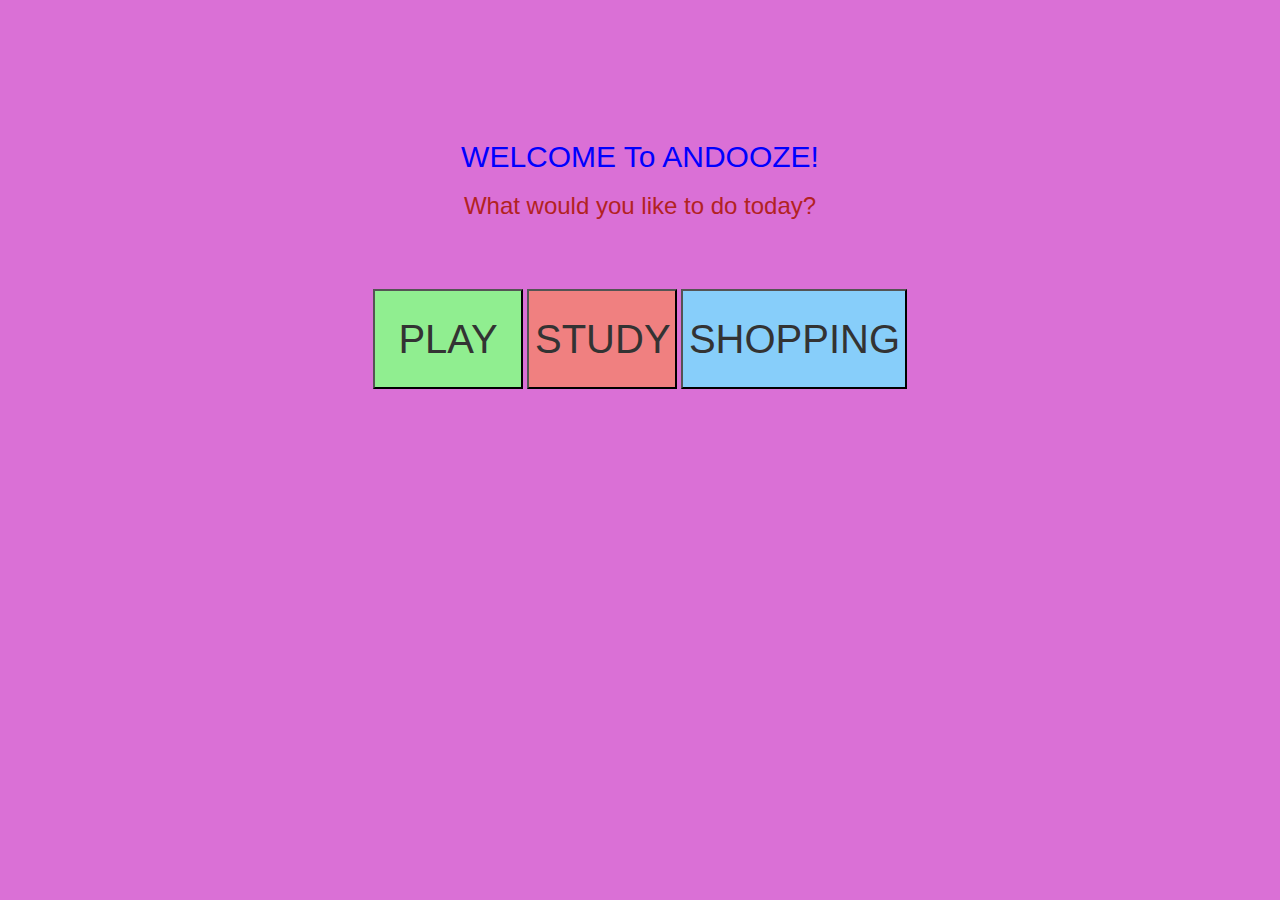
<file: index.html>
<!DOCTYPE html>
<html lang="en">
<head>
    <meta charset="UTF-8">
    <meta http-equiv="X-UA-Compatible" content="IE=edge">
    <meta name="viewport" content="width=device-width, initial-scale=1.0">
    <title>WELCOME</title>
    <link href="https://fonts.googleapis.com/css?family=Yeon+Sung&display=swap" rel="stylesheet"><meta name="viewport" content="width=device-width, initial-scale=1">

<link rel="stylesheet" href="https://maxcdn.bootstrapcdn.com/bootstrap/3.4.0/css/bootstrap.min.css">
<script src="https://ajax.googleapis.com/ajax/libs/jquery/3.4.1/jquery.min.js"></script>
<script src="https://maxcdn.bootstrapcdn.com/bootstrap/3.4.0/js/bootstrap.min.js"></script>

<link rel="stylesheet" type="text/css" href="style.css">
<script src="main.js"></script>
</head>
<body>
   <center>
       <br> <br> <br> <br> <br> <br>
    <h2>WELCOME To ANDOOZE!</h2>
    <h3> What would you like to do today?</h3>
    <br> <br> <br>
    <button id="button_play" class="btn-btn-warning" onclick="play_button()" >PLAY</button>
    <button id="button_study" class="btn-btn-warning" onclick="study_button()" >STUDY</button>
    <button id="button_shopping" class="btn-btn-warning" onclick="shopping_button()">SHOPPING</button>
   </center>
</body>
</html>
</file>
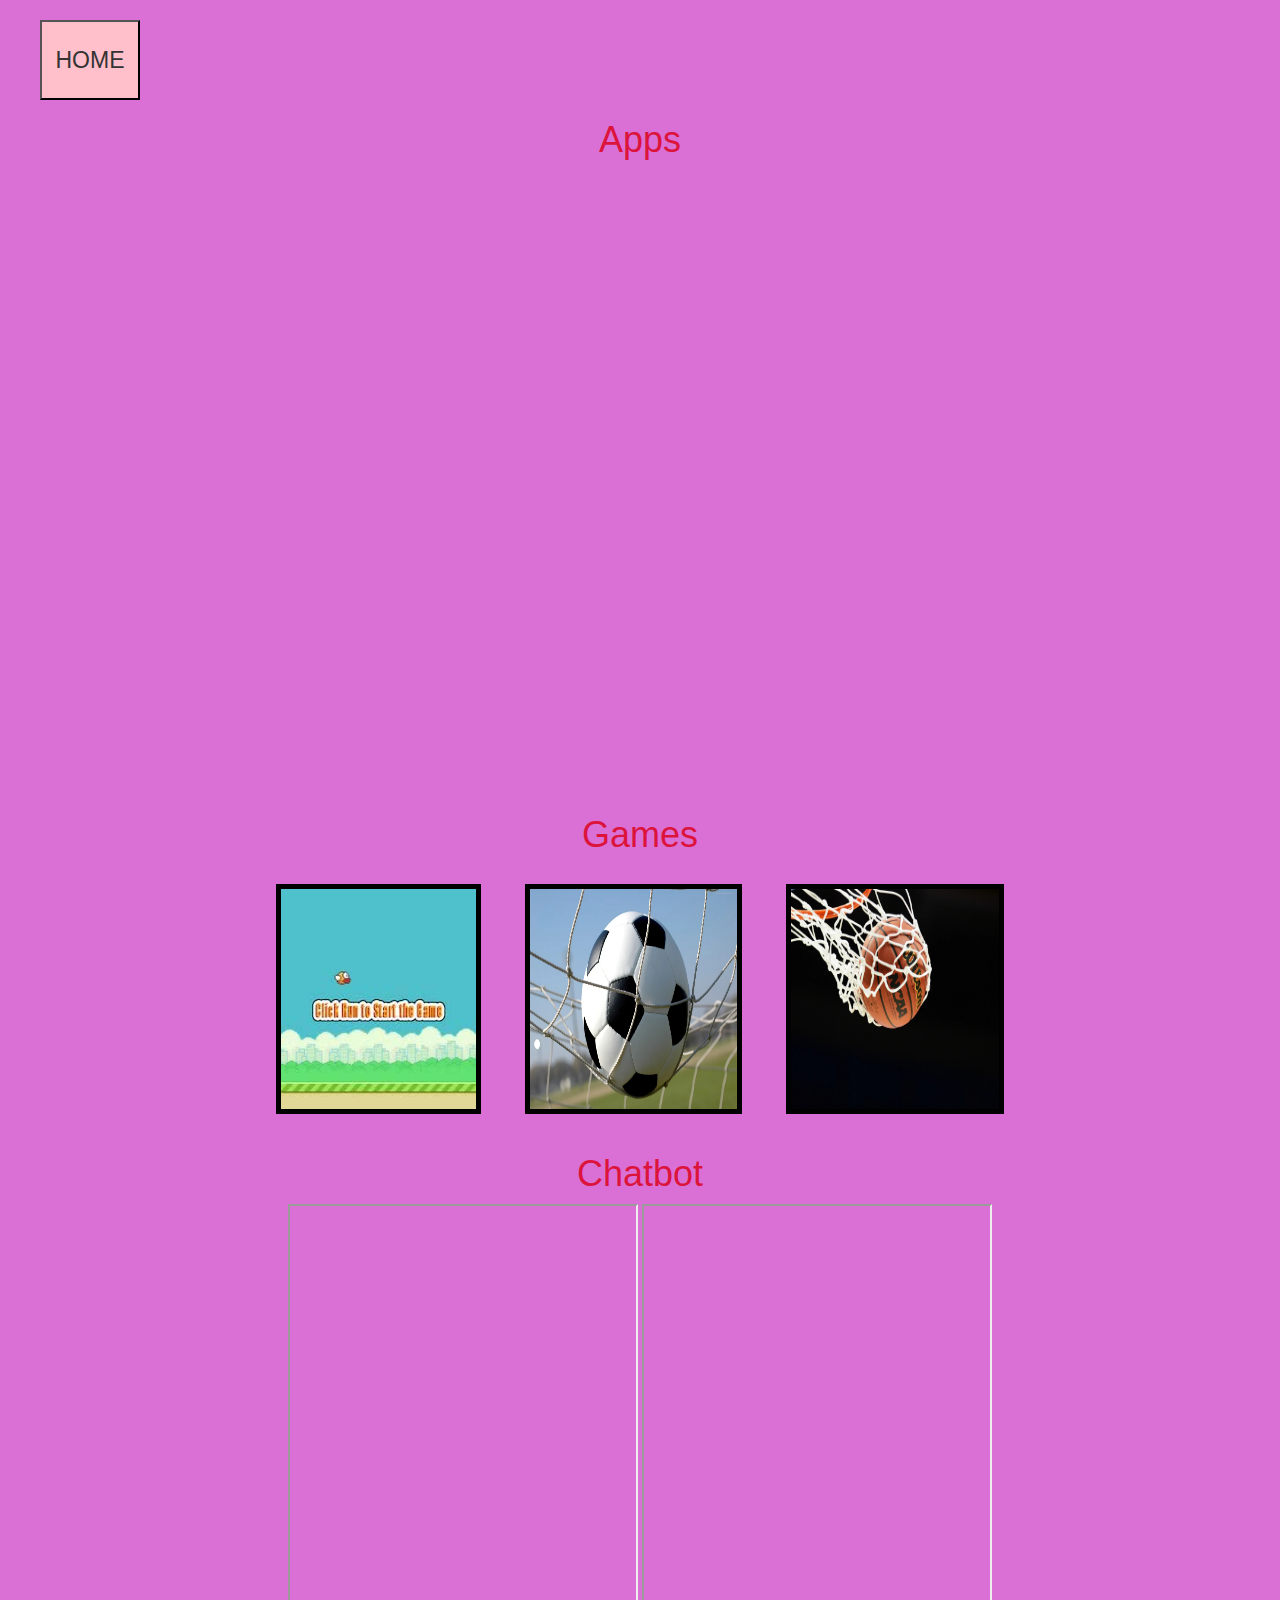
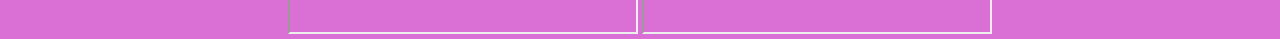
<file: play.html>
<!DOCTYPE html>
<html lang="en">
<head>
    <meta charset="UTF-8">
    <meta http-equiv="X-UA-Compatible" content="IE=edge">
    <meta name="viewport" content="width=device-width, initial-scale=1.0">
    <title>Play</title>
    <link href="https://fonts.googleapis.com/css?family=Yeon+Sung&display=swap" rel="stylesheet"><meta name="viewport" content="width=device-width, initial-scale=1">

    <link rel="stylesheet" href="https://maxcdn.bootstrapcdn.com/bootstrap/3.4.0/css/bootstrap.min.css">
    <script src="https://ajax.googleapis.com/ajax/libs/jquery/3.4.1/jquery.min.js"></script>
    <script src="https://maxcdn.bootstrapcdn.com/bootstrap/3.4.0/js/bootstrap.min.js"></script>
    
    <link rel="stylesheet" type="text/css" href="style.css">
    <script src="play.js"></script>
</head>
<body>
 <br>  <button id="button_home" class="btn-btn-warning" onclick="button_home()"> HOME </button>
    <center>
        <section id="app">
            <h1>Apps</h1>
             <div class="line"></div> 
               <iframe width="400" height="620" style="border: 0px;" src="https://studio.code.org/projects/applab/ZNcsorSHfWz-2TrBI95xNrUfcmFOw4N0NfnGF3f1N6o/embed"></iframe>
               
               <iframe width="400" height="620" style="border: 0px;" src="https://studio.code.org/projects/applab/XtHSlA_URI0Bs2IF2gyInAAbvS5wZRIRqNbP8V5iXNc/embed"></iframe>
               
               <iframe width="400" height="620" style="border: 0px;" src="https://studio.code.org/projects/playlab/uefJ5ITKBW6fIUQmZ13xN4X5l80XM_Fa15mmSvHo8dE/embed"></iframe>
               
            </section> 
            
            <section id="Game">
            <h1>Games</h1>
                <div class="line">
                </div>
                <a href="https://studio.code.org/projects/flappy/qSrKsx9oIX4i1XbcZx1zGAiyWuaZVQEpLaJvT1HDLPQ" target="_blank"> <img src="flappy 2.jpg" height="220px" width="16%"> </a>
                
                
                <a href="https://studio.code.org/projects/sports/X4CyCPUgAbifQY2FqWyjJDjblSv4oG1-CPj5n5GC6JE" target="_blank"> <img src="foolball" height="220px" width="17%"> </a>
                
                
                <a href="https://studio.code.org/projects/basketball/NmhJHSLUAb1aAcOEWSImrp3lO_23XcVX0fSJQshrOw8" target="_blank"> <img src="basketball" height="220px" width="17%"> </a>
            </section>
            
            <section id="chatbot">
            <h1> Chatbot</h1>
                <div class="line"></div>
                <iframe
            allow="microphone;"
            width="350"
            height="430"
            src="https://console.dialogflow.com/api-client/demo/embedded/5438c0ba-be90-4857-a5e7-cfb9152764c9">
        </iframe>
                
                
        <iframe
            allow="microphone;"
            width="350"
            height="430"
            src="https://console.dialogflow.com/api-client/demo/embedded/0acd75a9-4ee3-4ad6-ac87-dc72706d7377">
        </iframe>
              
            </section> 
    </center>
</body>
</html>
</file>
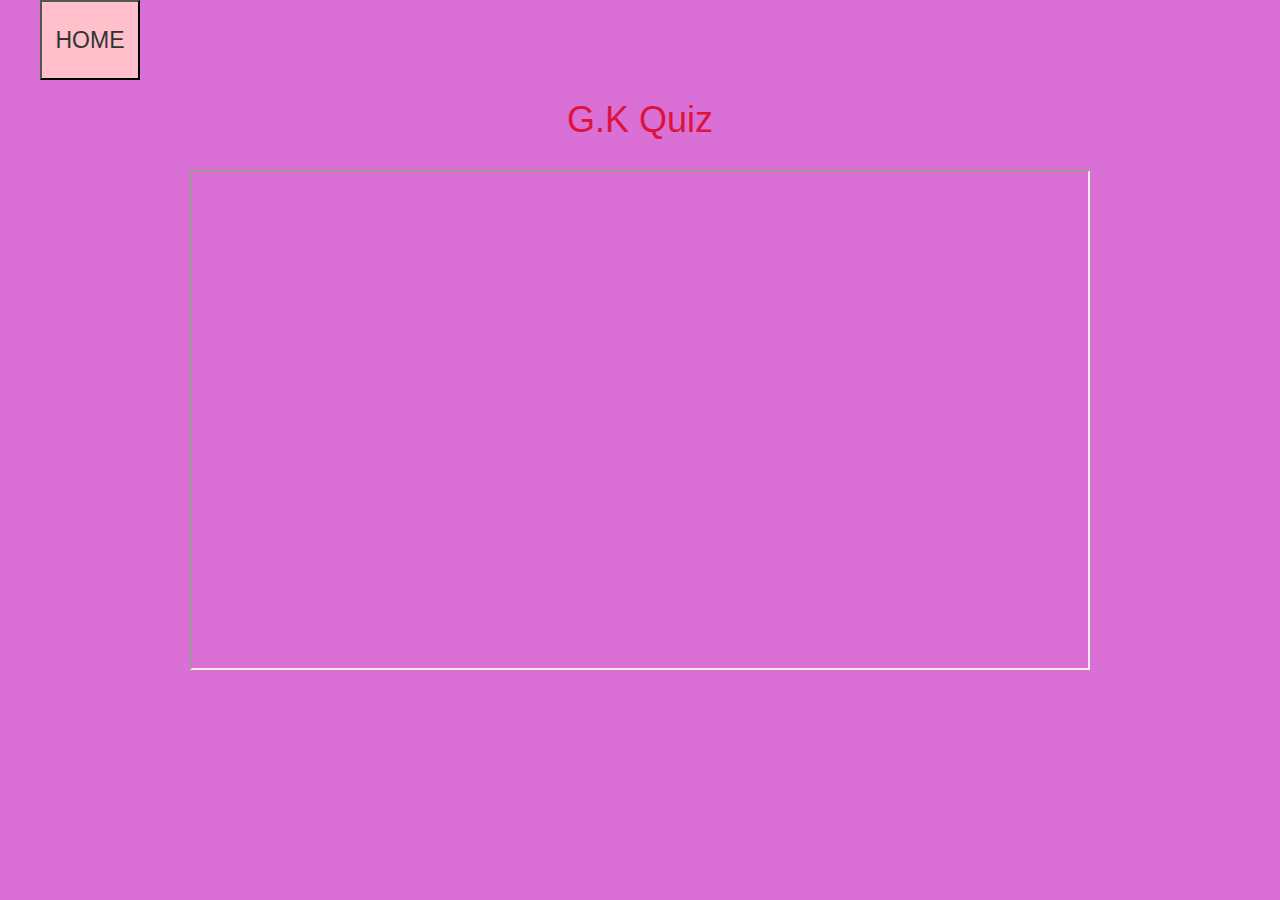
<file: study.html>
<!DOCTYPE html>
<html lang="en">
<head>
    <meta charset="UTF-8">
    <meta http-equiv="X-UA-Compatible" content="IE=edge">
    <meta name="viewport" content="width=device-width, initial-scale=1.0">
    <title>Study</title>
    <link href="https://fonts.googleapis.com/css?family=Yeon+Sung&display=swap" rel="stylesheet"><meta name="viewport" content="width=device-width, initial-scale=1">

<link rel="stylesheet" href="https://maxcdn.bootstrapcdn.com/bootstrap/3.4.0/css/bootstrap.min.css">
<script src="https://ajax.googleapis.com/ajax/libs/jquery/3.4.1/jquery.min.js"></script>
<script src="https://maxcdn.bootstrapcdn.com/bootstrap/3.4.0/js/bootstrap.min.js"></script>

<link rel="stylesheet" type="text/css" href="style.css">
<script src="study.js"></script>
</head>
<body>
    <button id="button_home" class="btn-btn-warning" onclick="button_home()"> HOME </button>
    <center>
        <section id="work" class="col-lg-12 col-md-10 col-sm-8 col-xs-5">
            <h1> G.K Quiz </h1>
            <div class="line">
                <br>
                <iframe width="900" height="500"
                src="https://take.quiz-maker.com/Q3GWC6F21" title="Work" frameboard="0" allow="accelerometer; autoplay;clipboard-write; encrypted-media; gyroscope; picture-in-picture" allowfullscreen> </iframe>
            </div>
        </section>
    </center>
</body>
</html>
</file>
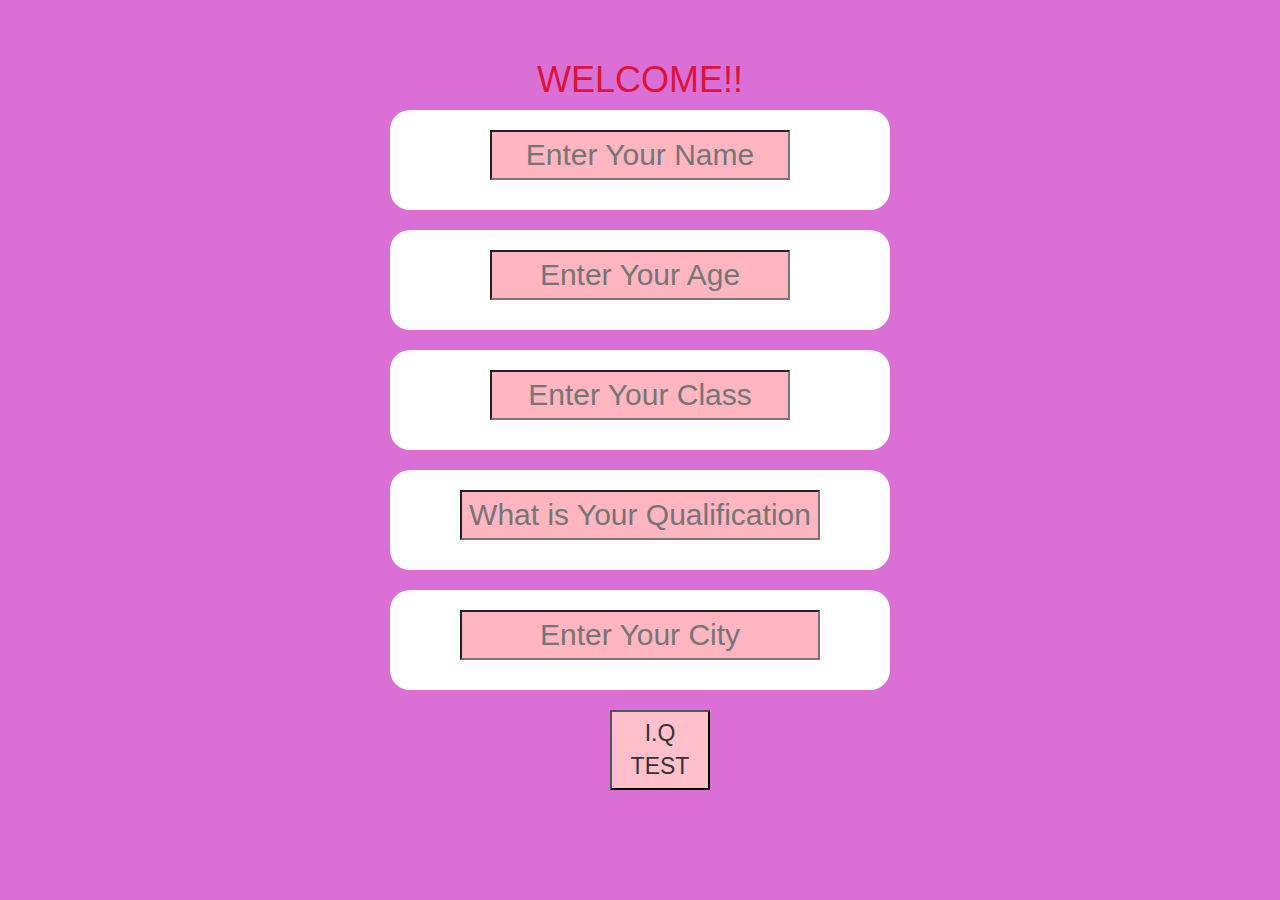
<file: study_intro.html>
<!DOCTYPE html>
<html lang="en">
<head>
    <meta charset="UTF-8">
    <meta http-equiv="X-UA-Compatible" content="IE=edge">
    <meta name="viewport" content="width=device-width, initial-scale=1.0">
    <title>Introduction</title>
    <link href="https://fonts.googleapis.com/css?family=Yeon+Sung&display=swap" rel="stylesheet"><meta name="viewport" content="width=device-width, initial-scale=1">

<link rel="stylesheet" href="https://maxcdn.bootstrapcdn.com/bootstrap/3.4.0/css/bootstrap.min.css">
<script src="https://ajax.googleapis.com/ajax/libs/jquery/3.4.1/jquery.min.js"></script>
<script src="https://maxcdn.bootstrapcdn.com/bootstrap/3.4.0/js/bootstrap.min.js"></script>

<link rel="stylesheet" type="text/css" href="style.css">
<script src="main.js"></script>
</head>
<body>
   <center>
   <br> <br> <h1>WELCOME!!</h1>
<div id="div_name" height="300px" width="300%">
    <input id="name" placeholder="Enter Your Name" class="btn-btn-warning" height="20%">
</div>
<br>
<div id="div_age" height="300px" width="300%">
    <input id="age" placeholder="Enter Your Age" class="btn-btn-warning" height="20%">
</div>
<br>
<div id="div_class" height="300px" width="300%">
    <input id="class" placeholder="Enter Your Class" class="btn-btn-warning" height="20%">
</div>
<br>
<div id="div_qualification" height="300px" width="300%">
    <input id="qualification" placeholder="What is Your Qualification" class="btn-btn-warning" height="20%">
</div>
<br>
<div id="div_city" height="300px" width="300%">
    <input id="city" placeholder="Enter Your City" class="btn-btn-warning" height="20%">
</div>
 <br>  
 <button id="i_q_test" class="btn-btn-warning" onclick="i_q_test()">I.Q TEST </button>
   </center>
   

</body>
</html>
</file>
<file: style.css>
body{
    background-color:orchid;
}

#button_play{
background-color:lightgreen;
height: 100px;
width: 150px;
font-size: 40px;
}

#button_study{
    background-color:lightcoral;
    height: 100px;
    width: 150px;
    font-size: 40px;
    }

    #button_shopping{
        background-color:lightskyblue;
        height: 100px;
        width: 226px;
        font-size: 40px;
        }

        #button_home{
            background-color:pink;
            height: 80px;
            width: 100px;
            font-size: 23px;
            margin-left: 40px;
            }
            #i_q_test{
                background-color:pink;
                height: 80px;
                width: 100px;
                font-size: 23px;
                margin-left: 40px;
                }
            
    #line{
margin-right: 60px;
padding-right: 60px;
            }

            #name{
                height: 50px;
                width: 300px;
                text-align: center;
                background-color: lightpink;
                color: brown;
                margin-top: 20px;
                font-size: 30px;
            }

            #div_name{
                background-color: white;
                height: 100px;
                width: 500px;
                text-align: center;
                border: 20px;
                border-radius: 20px;
                border-color: aqua;
            }
            #age{
                height: 50px;
                width: 300px;
                text-align: center;
                background-color: lightpink;
                color: brown;
                margin-top: 20px;
                font-size: 30px;
            }

            #div_age{
                background-color: white;
                height: 100px;
                width: 500px;
                text-align: center;
                border: 20px;
                border-radius: 20px;
                border-color: aqua;
            }
            #class{
                height: 50px;
                width: 300px;
                text-align: center;
                background-color: lightpink;
                color: brown;
                margin-top: 20px;
                font-size: 30px;
            }

            #div_class{
                background-color: white;
                height: 100px;
                width: 500px;
                text-align: center;
                border: 20px;
                border-radius: 20px;
                border-color: aqua;
            }
            #qualification{
                height: 50px;
                width: 360px;
                text-align: center;
                background-color: lightpink;
                color: brown;
                margin-top: 20px;
                font-size: 30px;
            }

            #div_qualification{
                background-color: white;
                height: 100px;
                width: 500px;
                text-align: center;
                border: 20px;
                border-radius: 20px;
                border-color: aqua;
            }
            #city{
                height: 50px;
                width: 360px;
                text-align: center;
                background-color: lightpink;
                color: brown;
                margin-top: 20px;
                font-size: 30px;
            }

            #div_city{
                background-color: white;
                height: 100px;
                width: 500px;
                text-align: center;
                border: 20px;
                border-radius: 20px;
                border-color: aqua;
            }

           
                .i.q_test_button{
                    background-color:pink;
            height: 80px;
            width: 100px;
            font-size: 23px;
            margin-left: 40px;
             }

             #special {
                background-color: bisque;
                margin: 2%;
                text-align: center;
            }
            .img_1 {
              height: 220px;
              width: 300%;
              position: left;
            }
            h1 {
              text-align: center;
        color:crimson;
            }
            
              img {
              height:230px;
              width:26
                0px;
              margin:20px;;
              border:5px;
              border-style:solid;
              border-color:black;
            
            }
            
            h2{
            color:blue;
            }

            h3{
                color:firebrick;
            }
</file>
